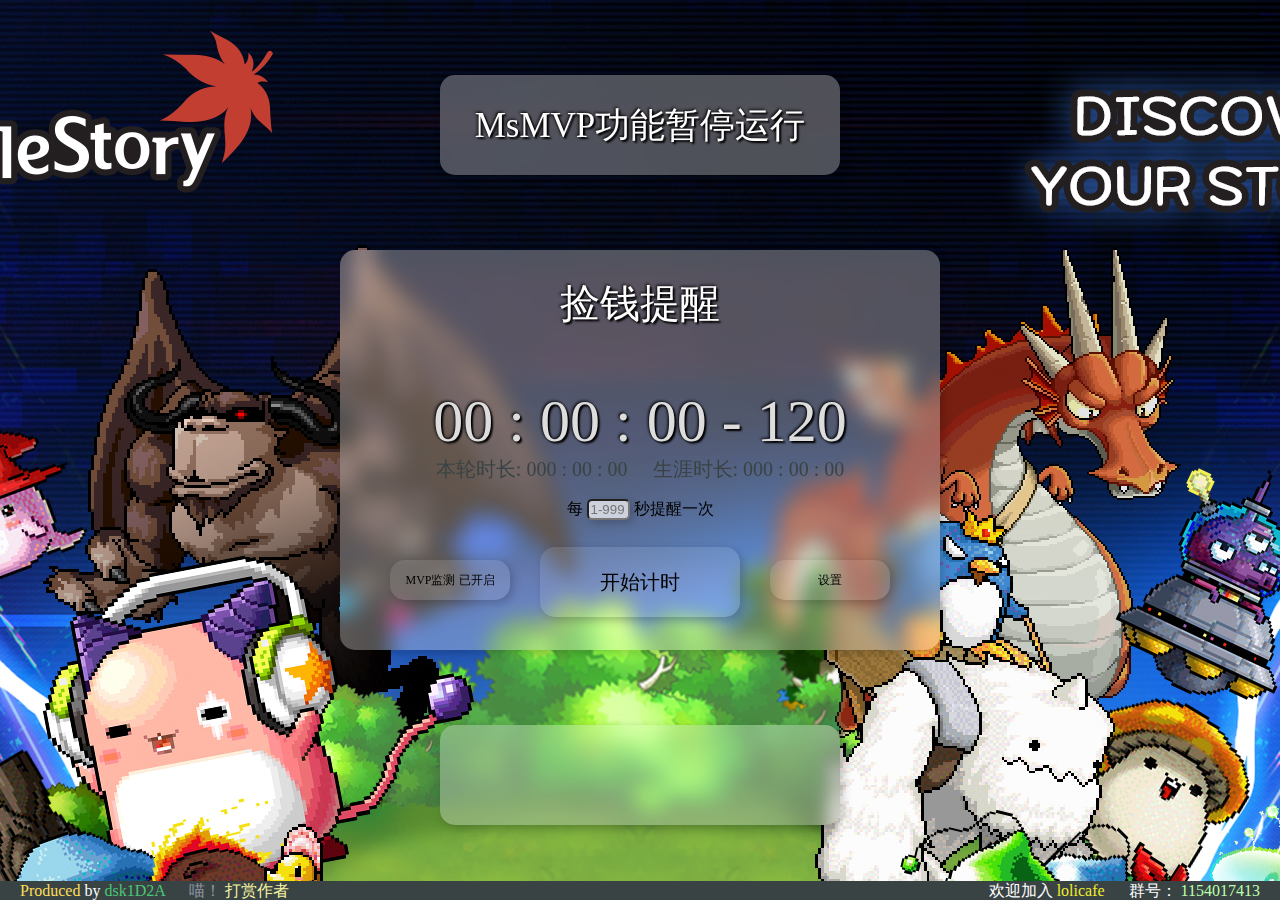
<file: index.html>
<!DOCTYPE html>
<html lang="zh">

<head>
    <meta charset="utf-8">
    <meta name="author" content="dsk1D2A">
    <meta name="keywords" content="lolicafe,maplestory,gmsr,tools">
    <meta name="description" content="e酱！呜呜呜我的e酱！">
    <link rel="stylesheet" href="./css/reset.css">
    <link rel="stylesheet" href="./css/index.css">
    <script src="./js/jquery3.5.1.js"></script>
    <script src="./js/index.js"></script>
    <script src="./js/extend.js"></script>
    <title>lolicafe!</title>

    <audio controls class="normalSEPlay" hidden controlsList="nodownload">
        <source src="./se/0.ogg">
    </audio>
    <audio controls class="MVPSEPlay" hidden controlsList="nodownload">
        <source src="./se/1.ogg">
    </audio>
    <audio controls class="MVPVoicePlay" hidden controlsList="nodownload">
        <source src="./se/mvp0.mp3">
    </audio>
    <audio controls class="onPlay" hidden controlsList="nodownload">
        <source src="./se/on.ogg">
    </audio>
    <audio controls class="offPlay" hidden controlsList="nodownload">
        <source src="./se/off.ogg">
    </audio>
</head>



<body>

    <div class="topBar whiteBG" style="display: none;">
        <div class="option btn">
            <h1>
                捡钱提醒
            </h1>
        </div>
        <div class="option btn">
            <h1>
                核心计算
            </h1>
        </div>
        <div class="option btn">
            <h1>
                敬请期待
            </h1>
        </div>
    </div>

    <div class="bg">
        <div class="ms whiteBG">
            <div class="channel">MsMVP功能暂停运行</div>
        </div>

        <div class="box main whiteBG">
            <h1 class="title">
                捡钱提醒
            </h1>
            <div class="btime">
                <span class="thisTime time">
                    <span class="hr">00</span>
                    :
                    <span class="min">00</span>
                    :
                    <span class="s">00</span>
                </span>
                -
                <span class="countDown">

                </span>
            </div>
            <div class="stime">
                <span class="timeToday time">
                    <span class="hr">000</span>
                    :
                    <span class="min">00</span>
                    :
                    <span class="s">00</span>
                </span>
                <span class="timeTot time">
                    <span class="hr">000</span>
                    :
                    <span class="min">00</span>
                    :
                    <span class="s">00</span>
                </span>
                <span class="report">

                </span>
            </div>
            <div class="setTimer">
                每
                <input type="number" placeholder="1-999" class="timeInterval" max=999 min=1>
                秒提醒一次
            </div>
            <div class="begin btn">
                开始计时
            </div>
            <div class="mvpToggle btn">
                已开启
            </div>
            <div class="settingbtn btn">
                设置
            </div>
        </div>
        <div class="box settings whiteBG">
            <h1 class="title">
                设置
            </h1>
            <div class="normalMusic setting">
                <h2>
                    刷钱提醒音效：
                </h2>
                <div class="musicToggle">
                    <span class="btn default">
                        1
                    </span>
                    <span class="btn default">
                        2
                    </span>
                    <span class="btn default">
                        3
                    </span>
                    <span class="btn default">
                        4
                    </span>
                    <span class="btn default">
                        5
                    </span>
                    <span class="btn custom">
                        使用自定义音效
                    </span>
                </div>
                <div class="musicSrc">
                    <input type="file" accept="audio/*" class="normalSE" onchange="SEupload1()" id="1">
                </div>

            </div>
            <div class="MVPMusic  setting">
                <h2>
                    MVP提醒音效：
                </h2>

                <div class="musicToggle">
                    <span class="btn default">
                        1
                    </span>
                    <span class="btn default">
                        2
                    </span>
                    <span class="btn default">
                        3
                    </span>
                    <span class="btn default">
                        4
                    </span>
                    <span class="btn voice">
                        语音
                    </span>
                    <span class="btn custom">
                        使用自定义音效
                    </span>
                </div>
                <div class="musicSrc">
                        <input type="file" accept="audio/*" class="MVPSE" onchange="SEupload2()" id="2">
                </div>

            </div>
            <div class="save">
                <span class="btn" style="width: 120px;">
                    保存
                </span>
            </div>
        </div>
        <div class="ms whiteBG ">
            <div class="timeNow">
                <div class="timeByDay"></div>
                <div class="timeByHr"></div>
            </div>
        </div>
    </div>

    <div class="support" >
        <div class="btn return">
            X
        </div>
        <div class="title">
            谢谢老板！
        </div>
        <div class="space">
            <img src="./img/alipay.jpg" alt="">
            <img src="./img/wechatpay.png" alt="">
            <img src="./img/qqpay.png" alt="">
        </div>
    </div>

    <div class="promoBar">
        <span class="left" style="margin: 0px 10px;">
            <h1>
                <span style="color: #ffdd57;">Produced</span>
                by
                <span style="color: #48c774;">dsk1D2A</span>
                <span style="color: #8d97a3; margin-left: 20px;"> 喵！</span>
                <span class="supbtn" style="color: #f5f4a0;">打赏作者</span>
            </h1>

        </span>
        <span class="right" style="margin: 0px 10px;">
            <h1>        
                欢迎加入
               <span style="color: rgb(241, 238, 46);"> lolicafe    </span>
                
             </h1>
             <h1>
                
                群号：
                <span style="color: #bfa;">1154017413</span>
             </h1>
        </span>
    </div>
</body>
</html>
</file>
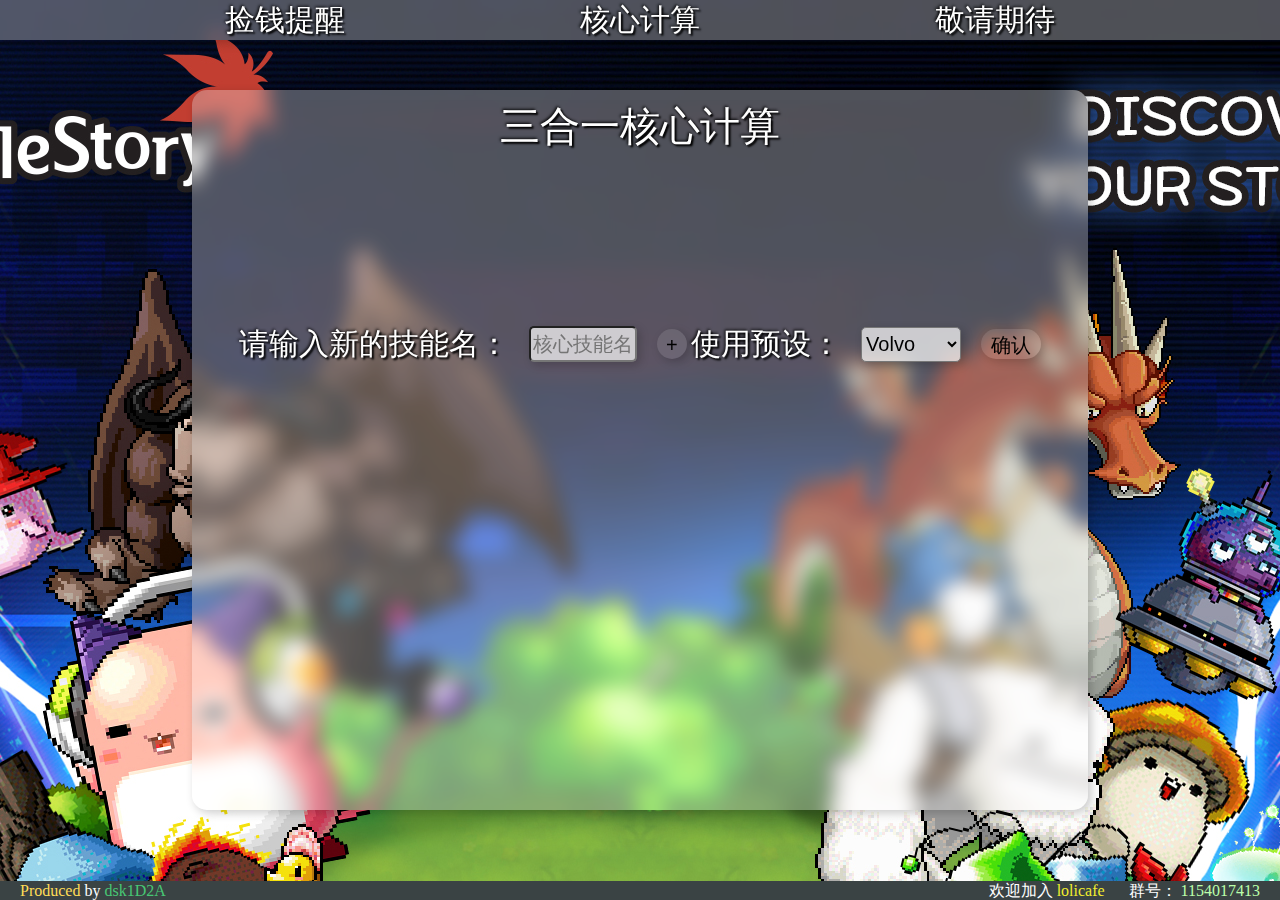
<file: core.html>
<!DOCTYPE html>
<html lang="zh">

<head>
    <meta charset="utf-8">
    <meta name="author" content="dsk1D2A">
    <meta name="keywords" content="lolicafe,maplestory,gmsr,tools">
    <meta name="description" content="e酱！呜呜呜我的e酱！">
    <link rel="stylesheet" href="./css/reset.css">
    <link rel="stylesheet" href="./css/index.css">
    <link rel="stylesheet" href="./css/core.css">
    <script src="./js/jquery3.5.1.js"></script>
    <script src="./js/core.js"></script>
    <title>lolicafe!</title>
</head>



<body>
    <div class="topBar whiteBG">
        <div class="option btn">
            <h1>
                捡钱提醒
            </h1>
        </div>
        <div class="option btn">
            <h1>
                核心计算
            </h1>
        </div>
        <div class="option btn">
            <h1>
                敬请期待
            </h1>
        </div>
    </div>


    <div class="bg">
        <div class="main whiteBG">
            <h1 class="title">
                三合一核心计算
            </h1>
            <div class="mainbox">
                <div class="newCore area">
                    <div class="newCoreNameInput">
                        <span class="stitle">请输入新的技能名：</span> 
                        <input type="text" placeholder="核心技能名" class="newCoreName">
                        <button class="btn newCoreBtn">+</button>
                    </div>
                    <div class="fromServer">
                        <span class="stitle">使用预设：</span> 
                        <select name="fromServerForm" id="fromServerForm">
                            <option value ="volvo">Volvo</option>
                            <option value ="saab">Saab</option>
                            <option value="opel">Opel</option>
                            <option value="audi">Audi</option>
                        </select>
                        <button class="btn" id="fromServerBtn">
                            确认
                        </button>
                    </div>
                </div>
                <div class="haveCore">
                    
                </div>
                <div class="needCore"></div>
            </div>
        </div>
    </div>

    <div class="promoBar">
        <span class="left" style="margin: 0px 10px;">
            <h1>
                <span style="color: #ffdd57;">Produced</span>
                by
                <span style="color: #48c774;">dsk1D2A</span>
            </h1>

        </span>
        <span class="right" style="margin: 0px 10px;">
            <h1>        
                欢迎加入
               <span style="color: rgb(241, 238, 46);"> lolicafe    </span>
                
             </h1>
             <h1>
                群号：
                <span style="color: #bfa;">1154017413</span>
             </h1>
        </span>
    </div>
</body>
</html>
</file>
<file: css/index.css>
.promoBar {
  display: inline-flex;
  height: 1.2rem;
  line-height: 1.2rem;
  width: 100%;
  left: 0%;
  position: fixed;
  bottom: 0;
  background-color: #3a4344;
  color: white;
  justify-content: space-between;
}
.promoBar h1 {
  display: inline-block;
  margin: 0px 10px;
}
.promoBar .supbtn {
  cursor: pointer;
  user-select: none;
}
html {
  height: 100%;
}
html body {
  height: 100%;
  background-image: url("../img/background.jpg");
  background-repeat: no-repeat;
  background-position: top;
}
.whiteBG {
  background: rgba(255, 255, 255, 0.3);
  border-radius: 15px;
  box-shadow: 3px 3px 10px rgba(0, 0, 0, 0.2);
  backdrop-filter: blur(10px);
  -webkit-backdrop-filter: blur(10px);
}
.topBar {
  display: inline-flex;
  height: 40px;
  line-height: 40px;
  width: 100%;
  left: 0%;
  position: fixed;
  top: 0;
  border-radius: 0px;
  justify-content: space-evenly;
}
.topBar .btn {
  background: rgba(255, 255, 255, 0);
  border-radius: 0px;
  box-shadow: 0px 0px 0px;
}
.topBar h1 {
  display: inline-block;
  font-size: 30px;
  margin: 0px 10px;
  color: #FFF;
  text-shadow: 2px 2px 2px black, -1px -1px 3px black;
  margin-bottom: 0px;
}
.support {
  width: 1200px;
  height: 600px;
  position: fixed;
  margin: auto;
  left: 0;
  right: 0;
  top: 0;
  bottom: 0;
  background-color: rgba(0, 0, 0, 0.5);
  border-radius: 20px;
  display: none;
  flex-direction: column;
  justify-content: space-evenly;
  align-items: center;
}
.support .return {
  position: absolute;
  right: 30px;
  top: 30px;
  width: 30px;
  height: 30px;
  font-size: 20px;
  line-height: 30px;
  text-align: center;
  border-radius: 15px;
}
.support .space {
  width: 1200px;
  height: 400px;
  display: flex;
  justify-content: space-evenly;
  align-items: center;
}
.support img {
  width: 300px;
}
.title {
  color: #FFF;
  font-size: 40px;
  text-shadow: 2px 2px 2px black, -1px -1px 3px black;
  margin-bottom: 0px;
  text-align: center;
}
.btn {
  cursor: pointer;
  user-select: none;
  transition-duration: 0.2s;
  transition-property: all;
  text-align: center;
  background: rgba(255, 255, 255, 0.1);
  border-radius: 15px;
  box-shadow: 3px 3px 10px rgba(0, 0, 0, 0.2);
  border: 0px;
}
.btn:hover {
  background: rgba(255, 255, 255, 0.6);
  border-radius: 0px;
  box-shadow: 3px 3px 10px rgba(0, 0, 0, 0.2);
}
.btn:active {
  border-radius: 25px;
  background: rgba(255, 255, 255, 0);
}
.bg {
  height: 100%;
  display: flex;
  flex-direction: column;
  justify-content: space-evenly;
  align-items: center;
}
.ms {
  width: 400px;
  height: 100px;
  display: flex;
  justify-content: center;
  align-items: center;
}
.ms .channel,
.ms .timeNow {
  text-align: center;
  font-size: 35px;
  color: #FFF;
  text-shadow: 2px 2px 2px black, -1px -1px 3px black;
}
.ms .timeNow {
  display: flex;
  justify-content: space-evenly;
  align-items: center;
  width: 300px;
}
.ms .timeNow .timeByHr {
  font-size: 50px;
}
.ms .timeNow .timeByDay {
  font-size: 20px;
  width: 70px;
}
.box {
  width: 600px;
  height: 400px;
  display: flex;
  flex-direction: column;
  justify-content: space-around;
  align-items: center;
}
.box .active {
  background: rgba(255, 255, 255, 0.6);
}
.settings {
  display: none;
}
.settings setting {
  position: relative;
}
.settings .musicToggle {
  display: flex;
  width: 600px;
  justify-content: space-evenly;
  align-items: center;
}
.settings .btn {
  display: inline-block;
  line-height: 40px;
  font-size: 20px;
  height: 40px;
  width: 170px;
}
.settings .default,
.settings .voice {
  width: 50px;
}
.settings h2 {
  position: relative;
  left: 40px;
  top: -10px;
  font-size: 25px;
  color: #FFF;
  text-shadow: 2px 2px 2px black, -1px -1px 3px black;
  margin-bottom: 0px;
}
.settings input {
  position: relative;
  left: 200px;
  top: 10px;
}
.main .btime {
  color: #DDD;
  font-size: 60px;
  text-shadow: 2px 2px 2px black, -1px -1px 3px black;
}
.main .stime {
  color: #3a4344;
  font-size: 20px;
  line-height: 22px;
  text-align: center;
  margin-top: -60px;
}
.main .stime .timeToday {
  margin: 10px;
}
.main .stime .timeToday::before {
  content: "本轮时长:";
}
.main .stime .timeTot {
  margin: 10px;
}
.main .stime .timeTot::before {
  content: "生涯时长:";
}
.main .begin {
  line-height: 70px;
  font-size: 20px;
  height: 70px;
  width: 200px;
}
.main .mvpToggle {
  position: absolute;
  left: 50px;
  font-size: 12px;
  bottom: 50px;
  height: 40px;
  width: 120px;
  line-height: 40px;
}
.main .mvpToggle::before {
  content: "MVP监测";
}
.main .setTimer {
  position: absolute;
  bottom: 130px;
}
.main .setTimer input {
  background: rgba(255, 255, 255, 0.7);
  border-radius: 5px;
  box-shadow: 3px 3px 10px rgba(0, 0, 0, 0.2);
  width: 35px;
}
.main .settingbtn {
  position: absolute;
  right: 50px;
  font-size: 12px;
  bottom: 50px;
  height: 40px;
  width: 120px;
  line-height: 40px;
}
</file>
<file: css/core.css>
.main {
  height: 80%;
  width: 70%;
  flex-direction: column;
  display: flex;
  justify-content: space-around;
  align-items: center;
}
.mainbox {
  width: 100%;
  height: 85%;
  display: flex;
  flex-direction: column;
  align-items: center;
  justify-content: space-evenly;
}
.mainbox .area {
  width: 90%;
  display: flex;
  flex-direction: row;
  justify-content: space-around;
  align-items: center;
}
.mainbox .area div {
  display: inline-flex;
  justify-content: space-around;
  align-items: center;
}
.mainbox .stitle {
  color: #FFF;
  font-size: 30px;
  text-shadow: 2px 2px 2px black, -1px -1px 3px black;
  line-height: 40px;
  text-align: center;
}
.mainbox .btn {
  height: 30px;
  width: 30px;
  line-height: 30px;
  font-size: 20px;
  border-radius: 15px;
}
.mainbox .btn:hover {
  border-radius: 0px;
}
.mainbox .btn:active {
  border-radius: 15px;
  background: rgba(255, 255, 255, 0);
}
.mainbox .newCore .newCoreName,
.mainbox .newCore #fromServerForm {
  background: rgba(255, 255, 255, 0.7);
  border-radius: 5px;
  box-shadow: 3px 3px 10px rgba(0, 0, 0, 0.2);
  width: 100px;
  height: 30px;
  font-size: 20px;
  margin: 0px 20px;
}
.mainbox .newCore #fromServerBtn {
  width: 60px;
}
.mainbox .newCore #fromServerForm {
  height: 35px;
}
</file>
